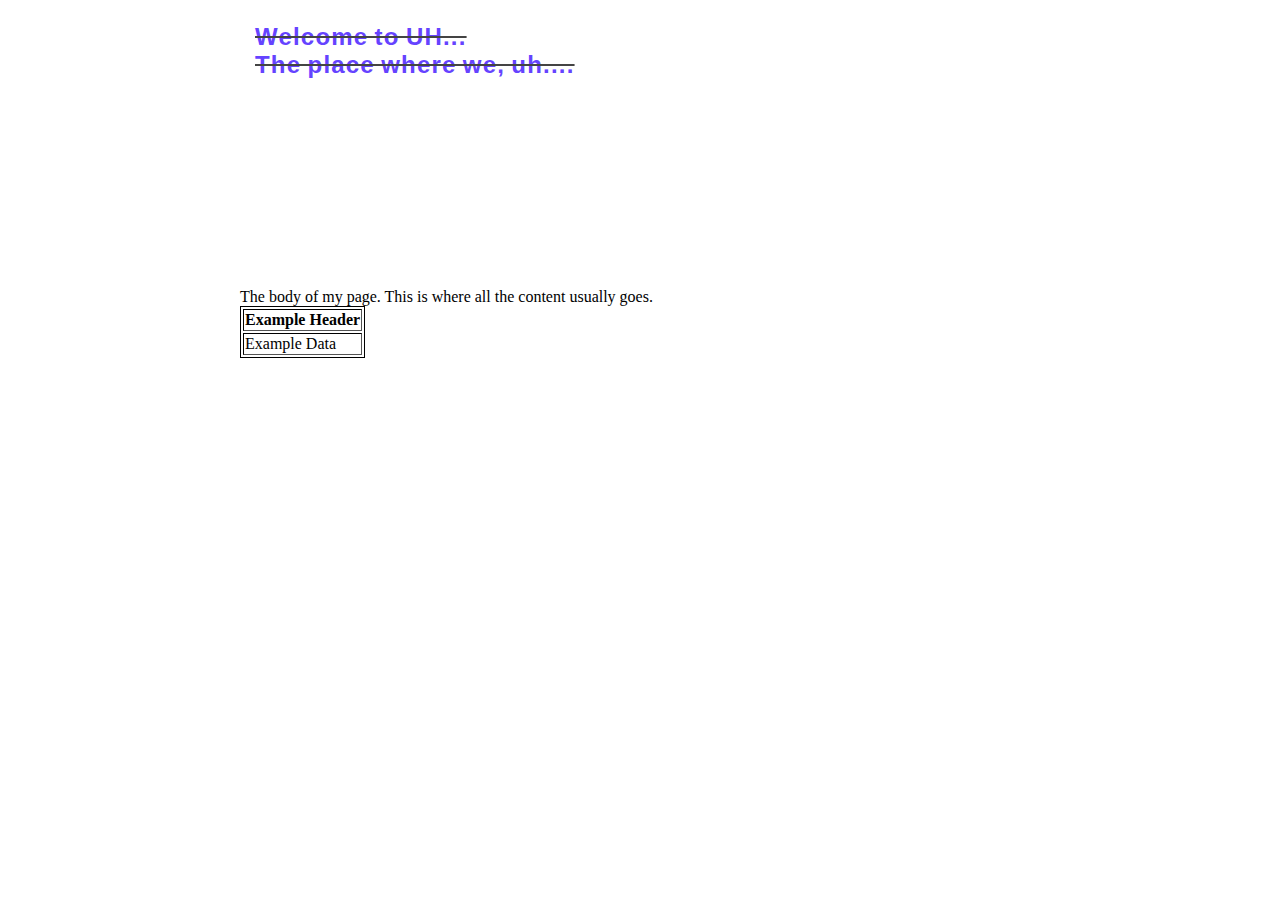
<file: index.html>
<!DOCTYPE html>
<html lang="en">
<head>
    <meta charset="UTF-8">
    <title>Title</title>
    <style>
        .container {
            width: 800px;
            margin: auto;
            /* background-color: grey; */

        }
        .head{
            font-family: Impact, Charcoal, sans-serif;
            font-size: 24px;
            letter-spacing: 1.2px;
            word-spacing: -1.6px;
            color: #6543FF;
            font-weight: 700;
            text-decoration: line-through solid rgb(68, 68, 68);
            font-style: normal;
            font-variant: normal;
            text-transform: none;
            padding: 15px;
            height: 250px;

        }
        table{
            border: 1px solid black;
        }

    </style>
</head>
<body>
<div class="container">
    <div class="head">
        Welcome to UH... <br />
        The place where we, uh....
    </div>
    <div class="body">
        The body of my page.  This is where all the content usually goes.<br />
        <table border="1">
            <tr>
                <th>Example Header</th>

            </tr>
            <tr>
                <td>Example Data</td>
            </tr>
        </table>
    </div>

</div>

</body>
</html>
</file>
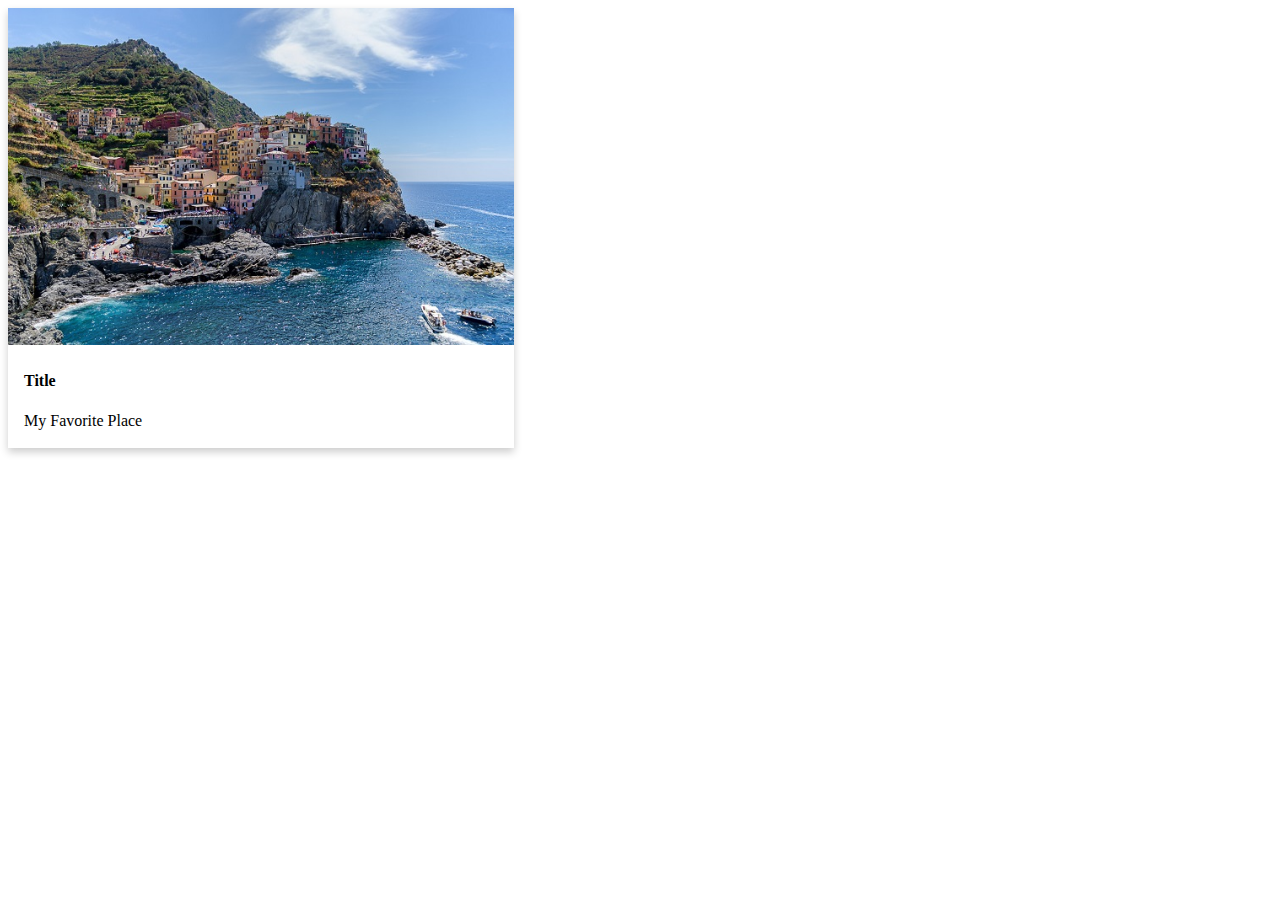
<file: cards.html>
<!DOCTYPE html>
<html lang="en">
<head>
    <meta charset="UTF-8">
    <title>Cards</title>
    <style>
        .card{
            width:40%;
            box-shadow: 0 4px 8px 0 rgba(0,0,0,0.2);
            transition: .3s;
        }

        .card:hover{
            box-shadow: 0 8px 16px 0 rgba(0,0,0,0.2);
        }

        .container{
            padding: 2px 16px;
        }
        img{
            width: 100%;
        }

        /* Draw.io rules per Brandon... */

    </style>
</head>
<body>
<div class="card">
    <img src="gallery/img_5terre.jpg" alt="Cinque Terre">
    <div class="container">
        <h4><b>Title</b></h4>
        <p>My Favorite Place</p>
    </div>
</div>


</body>
</html>
</file>
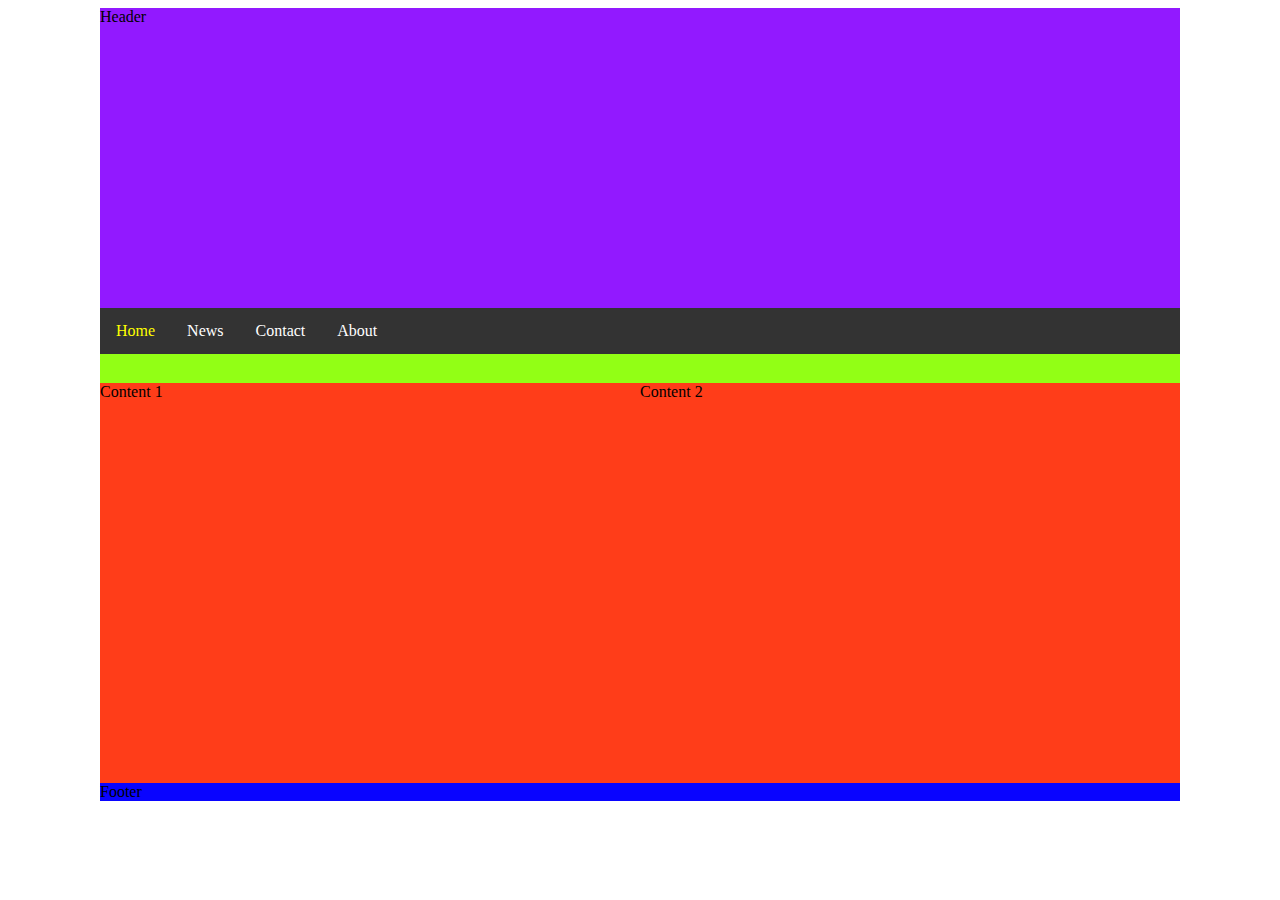
<file: layout.html>
<!DOCTYPE html><html lang="en"><head> <meta charset="UTF-8"> <title>Basic Layout</title> <style> .container{ width: 1080px; margin: auto; } .header{ width: inherit; height: 300px; background-color: #9219ff; } .navbar{ width: inherit; height: 75px; background-color: #92ff15; } .content{ width: 540px; height: 400px; background-color: #ff3d19; float: left; } .footer{ width: inherit; height: 100%; background-color: #0904ff; } ul{ list-style-type: none; margin: 0; padding: 0; overflow: hidden; background-color: #333; } li{ float: left; } li a{ text-decoration: none; color: white; display: block; padding: 14px 16px; } li a:hover { background-color: #111; } .active{ color: yellow; } </style></head><body> <div class="container"> <div class="header">Header</div> <div class="navbar"> <ul> <li><a class="active" href="#home">Home</a></li> <li><a href="#news">News</a></li> <li><a href="#contact">Contact</a></li> <li><a href="#about">About</a></li> </ul> </div> <div class="content">Content 1</div> <div class="content">Content 2</div> <div class="footer">Footer</div> </div></body></html>
</file>
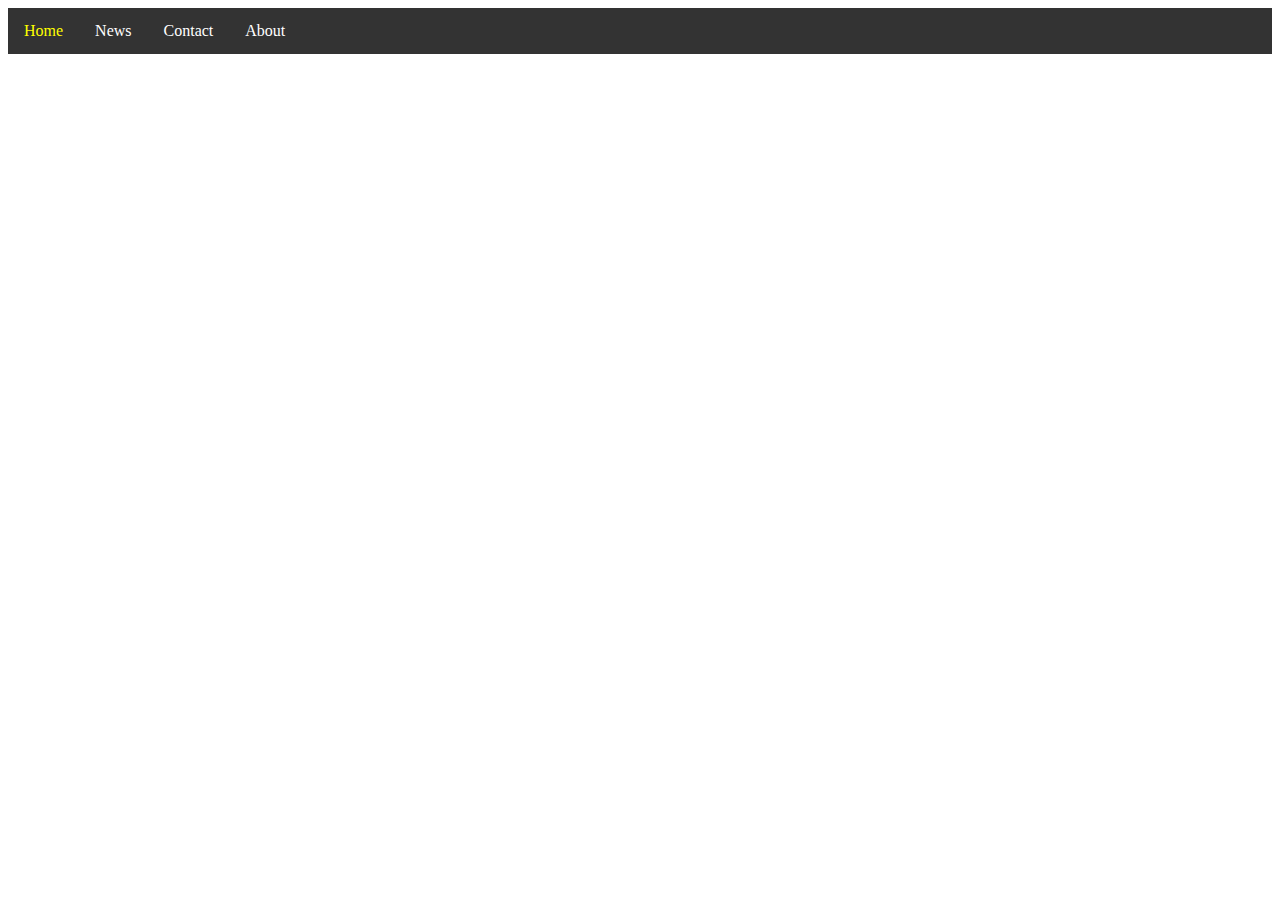
<file: navbar1.html>
<!DOCTYPE html>
<html lang="en">
<head>
    <meta charset="UTF-8">
    <title>Navbar 1</title>
    <style>
        ul{
            list-style-type: none;
            margin: 0;
            padding: 0;
            overflow: hidden;
            background-color: #333;
        }

        li{
            float: left;
        }

        li a{
            text-decoration: none;
            color: white;
            display: block;
            padding: 14px 16px;
        }

        li a:hover {
            background-color: #111;
        }

        .active{
            color: yellow;
        }

    </style>
</head>
<body>
<ul>
    <li><a class="active" href="#home">Home</a></li>
    <li><a href="#news">News</a></li>
    <li><a href="#contact">Contact</a></li>
    <li><a href="#about">About</a></li>
</ul>
</body>
</html>
</file>
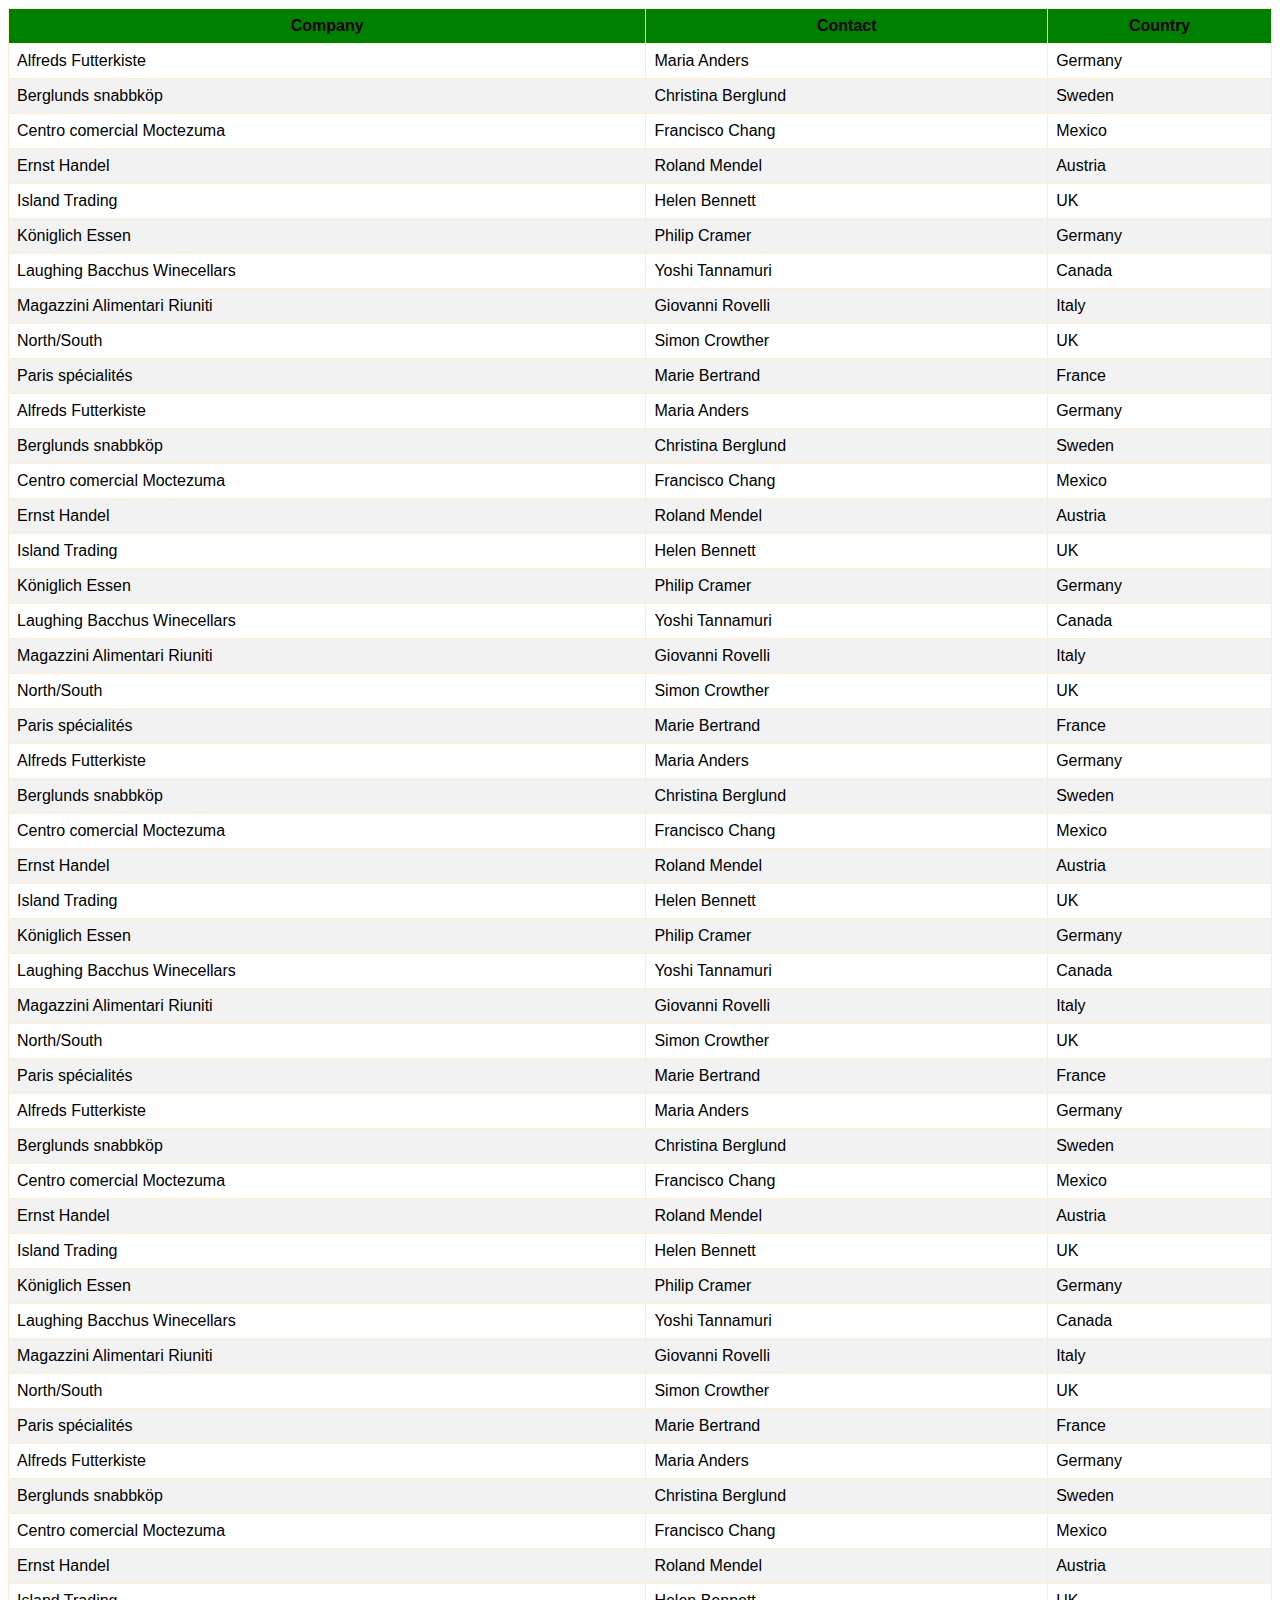
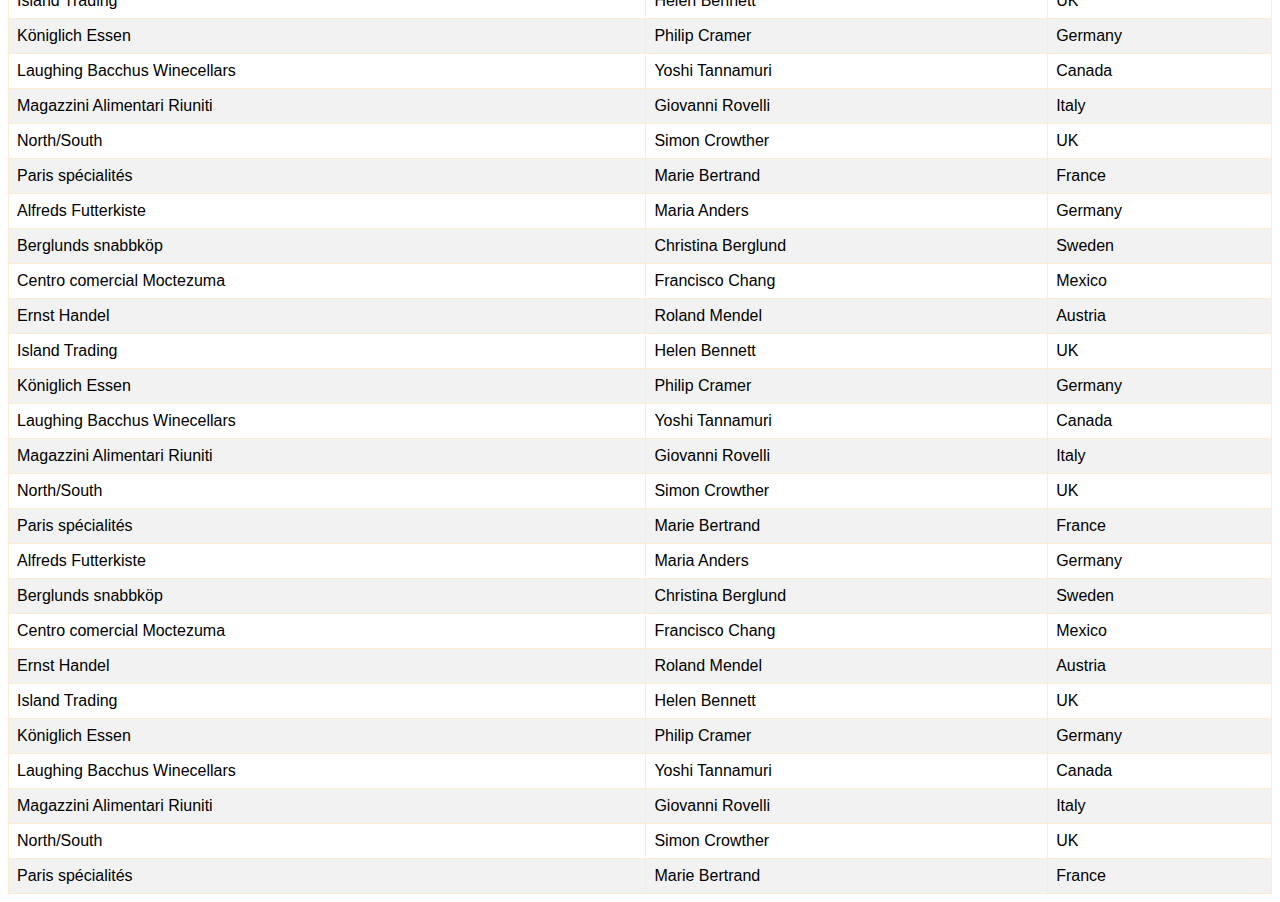
<file: tables.html>
<!DOCTYPE html>
<html lang="en">
<head>
    <meta charset="UTF-8">
    <title>Table Styles</title>
    <style>
        #customers{
            border-collapse: collapse;
            font-family: Arial, Helvetica, sans-serif;
            width: 100%;
        }
        #customers td, #customers th{
            border: solid 1px blanchedalmond;
            padding: 8px;
        }

        #customers th{
            background-color: green;
        }

        #customers tr:nth-child(even){
            background-color: #f2f2f2;
        }

        #customers tr:hover{
            background-color: #ddd;
        }
    </style>
</head>
<body>
<table id="customers">
    <thead>
    <tr>
        <th>Company</th>
        <th>Contact</th>
        <th>Country</th>
    </tr>
    </thead>
    <tr>
        <td>Alfreds Futterkiste</td>
        <td>Maria Anders</td>
        <td>Germany</td>
    </tr>
    <tr>
        <td>Berglunds snabbköp</td>
        <td>Christina Berglund</td>
        <td>Sweden</td>
    </tr>
    <tr>
        <td>Centro comercial Moctezuma</td>
        <td>Francisco Chang</td>
        <td>Mexico</td>
    </tr>
    <tr>
        <td>Ernst Handel</td>
        <td>Roland Mendel</td>
        <td>Austria</td>
    </tr>
    <tr>
        <td>Island Trading</td>
        <td>Helen Bennett</td>
        <td>UK</td>
    </tr>
    <tr>
        <td>Königlich Essen</td>
        <td>Philip Cramer</td>
        <td>Germany</td>
    </tr>
    <tr>
        <td>Laughing Bacchus Winecellars</td>
        <td>Yoshi Tannamuri</td>
        <td>Canada</td>
    </tr>
    <tr>
        <td>Magazzini Alimentari Riuniti</td>
        <td>Giovanni Rovelli</td>
        <td>Italy</td>
    </tr>
    <tr>
        <td>North/South</td>
        <td>Simon Crowther</td>
        <td>UK</td>
    </tr>
    <tr>
        <td>Paris spécialités</td>
        <td>Marie Bertrand</td>
        <td>France</td>
    </tr>
    <tr>
        <td>Alfreds Futterkiste</td>
        <td>Maria Anders</td>
        <td>Germany</td>
    </tr>
    <tr>
        <td>Berglunds snabbköp</td>
        <td>Christina Berglund</td>
        <td>Sweden</td>
    </tr>
    <tr>
        <td>Centro comercial Moctezuma</td>
        <td>Francisco Chang</td>
        <td>Mexico</td>
    </tr>
    <tr>
        <td>Ernst Handel</td>
        <td>Roland Mendel</td>
        <td>Austria</td>
    </tr>
    <tr>
        <td>Island Trading</td>
        <td>Helen Bennett</td>
        <td>UK</td>
    </tr>
    <tr>
        <td>Königlich Essen</td>
        <td>Philip Cramer</td>
        <td>Germany</td>
    </tr>
    <tr>
        <td>Laughing Bacchus Winecellars</td>
        <td>Yoshi Tannamuri</td>
        <td>Canada</td>
    </tr>
    <tr>
        <td>Magazzini Alimentari Riuniti</td>
        <td>Giovanni Rovelli</td>
        <td>Italy</td>
    </tr>
    <tr>
        <td>North/South</td>
        <td>Simon Crowther</td>
        <td>UK</td>
    </tr>
    <tr>
        <td>Paris spécialités</td>
        <td>Marie Bertrand</td>
        <td>France</td>
    </tr>
    <tr>
        <td>Alfreds Futterkiste</td>
        <td>Maria Anders</td>
        <td>Germany</td>
    </tr>
    <tr>
        <td>Berglunds snabbköp</td>
        <td>Christina Berglund</td>
        <td>Sweden</td>
    </tr>
    <tr>
        <td>Centro comercial Moctezuma</td>
        <td>Francisco Chang</td>
        <td>Mexico</td>
    </tr>
    <tr>
        <td>Ernst Handel</td>
        <td>Roland Mendel</td>
        <td>Austria</td>
    </tr>
    <tr>
        <td>Island Trading</td>
        <td>Helen Bennett</td>
        <td>UK</td>
    </tr>
    <tr>
        <td>Königlich Essen</td>
        <td>Philip Cramer</td>
        <td>Germany</td>
    </tr>
    <tr>
        <td>Laughing Bacchus Winecellars</td>
        <td>Yoshi Tannamuri</td>
        <td>Canada</td>
    </tr>
    <tr>
        <td>Magazzini Alimentari Riuniti</td>
        <td>Giovanni Rovelli</td>
        <td>Italy</td>
    </tr>
    <tr>
        <td>North/South</td>
        <td>Simon Crowther</td>
        <td>UK</td>
    </tr>
    <tr>
        <td>Paris spécialités</td>
        <td>Marie Bertrand</td>
        <td>France</td>
    </tr>
    <tr>
        <td>Alfreds Futterkiste</td>
        <td>Maria Anders</td>
        <td>Germany</td>
    </tr>
    <tr>
        <td>Berglunds snabbköp</td>
        <td>Christina Berglund</td>
        <td>Sweden</td>
    </tr>
    <tr>
        <td>Centro comercial Moctezuma</td>
        <td>Francisco Chang</td>
        <td>Mexico</td>
    </tr>
    <tr>
        <td>Ernst Handel</td>
        <td>Roland Mendel</td>
        <td>Austria</td>
    </tr>
    <tr>
        <td>Island Trading</td>
        <td>Helen Bennett</td>
        <td>UK</td>
    </tr>
    <tr>
        <td>Königlich Essen</td>
        <td>Philip Cramer</td>
        <td>Germany</td>
    </tr>
    <tr>
        <td>Laughing Bacchus Winecellars</td>
        <td>Yoshi Tannamuri</td>
        <td>Canada</td>
    </tr>
    <tr>
        <td>Magazzini Alimentari Riuniti</td>
        <td>Giovanni Rovelli</td>
        <td>Italy</td>
    </tr>
    <tr>
        <td>North/South</td>
        <td>Simon Crowther</td>
        <td>UK</td>
    </tr>
    <tr>
        <td>Paris spécialités</td>
        <td>Marie Bertrand</td>
        <td>France</td>
    </tr>
    <tr>
        <td>Alfreds Futterkiste</td>
        <td>Maria Anders</td>
        <td>Germany</td>
    </tr>
    <tr>
        <td>Berglunds snabbköp</td>
        <td>Christina Berglund</td>
        <td>Sweden</td>
    </tr>
    <tr>
        <td>Centro comercial Moctezuma</td>
        <td>Francisco Chang</td>
        <td>Mexico</td>
    </tr>
    <tr>
        <td>Ernst Handel</td>
        <td>Roland Mendel</td>
        <td>Austria</td>
    </tr>
    <tr>
        <td>Island Trading</td>
        <td>Helen Bennett</td>
        <td>UK</td>
    </tr>
    <tr>
        <td>Königlich Essen</td>
        <td>Philip Cramer</td>
        <td>Germany</td>
    </tr>
    <tr>
        <td>Laughing Bacchus Winecellars</td>
        <td>Yoshi Tannamuri</td>
        <td>Canada</td>
    </tr>
    <tr>
        <td>Magazzini Alimentari Riuniti</td>
        <td>Giovanni Rovelli</td>
        <td>Italy</td>
    </tr>
    <tr>
        <td>North/South</td>
        <td>Simon Crowther</td>
        <td>UK</td>
    </tr>
    <tr>
        <td>Paris spécialités</td>
        <td>Marie Bertrand</td>
        <td>France</td>
    </tr>
    <tr>
        <td>Alfreds Futterkiste</td>
        <td>Maria Anders</td>
        <td>Germany</td>
    </tr>
    <tr>
        <td>Berglunds snabbköp</td>
        <td>Christina Berglund</td>
        <td>Sweden</td>
    </tr>
    <tr>
        <td>Centro comercial Moctezuma</td>
        <td>Francisco Chang</td>
        <td>Mexico</td>
    </tr>
    <tr>
        <td>Ernst Handel</td>
        <td>Roland Mendel</td>
        <td>Austria</td>
    </tr>
    <tr>
        <td>Island Trading</td>
        <td>Helen Bennett</td>
        <td>UK</td>
    </tr>
    <tr>
        <td>Königlich Essen</td>
        <td>Philip Cramer</td>
        <td>Germany</td>
    </tr>
    <tr>
        <td>Laughing Bacchus Winecellars</td>
        <td>Yoshi Tannamuri</td>
        <td>Canada</td>
    </tr>
    <tr>
        <td>Magazzini Alimentari Riuniti</td>
        <td>Giovanni Rovelli</td>
        <td>Italy</td>
    </tr>
    <tr>
        <td>North/South</td>
        <td>Simon Crowther</td>
        <td>UK</td>
    </tr>
    <tr>
        <td>Paris spécialités</td>
        <td>Marie Bertrand</td>
        <td>France</td>
    </tr>
    <tr>
        <td>Alfreds Futterkiste</td>
        <td>Maria Anders</td>
        <td>Germany</td>
    </tr>
    <tr>
        <td>Berglunds snabbköp</td>
        <td>Christina Berglund</td>
        <td>Sweden</td>
    </tr>
    <tr>
        <td>Centro comercial Moctezuma</td>
        <td>Francisco Chang</td>
        <td>Mexico</td>
    </tr>
    <tr>
        <td>Ernst Handel</td>
        <td>Roland Mendel</td>
        <td>Austria</td>
    </tr>
    <tr>
        <td>Island Trading</td>
        <td>Helen Bennett</td>
        <td>UK</td>
    </tr>
    <tr>
        <td>Königlich Essen</td>
        <td>Philip Cramer</td>
        <td>Germany</td>
    </tr>
    <tr>
        <td>Laughing Bacchus Winecellars</td>
        <td>Yoshi Tannamuri</td>
        <td>Canada</td>
    </tr>
    <tr>
        <td>Magazzini Alimentari Riuniti</td>
        <td>Giovanni Rovelli</td>
        <td>Italy</td>
    </tr>
    <tr>
        <td>North/South</td>
        <td>Simon Crowther</td>
        <td>UK</td>
    </tr>
    <tr>
        <td>Paris spécialités</td>
        <td>Marie Bertrand</td>
        <td>France</td>
    </tr>

</table>
</body>
</html>
</file>
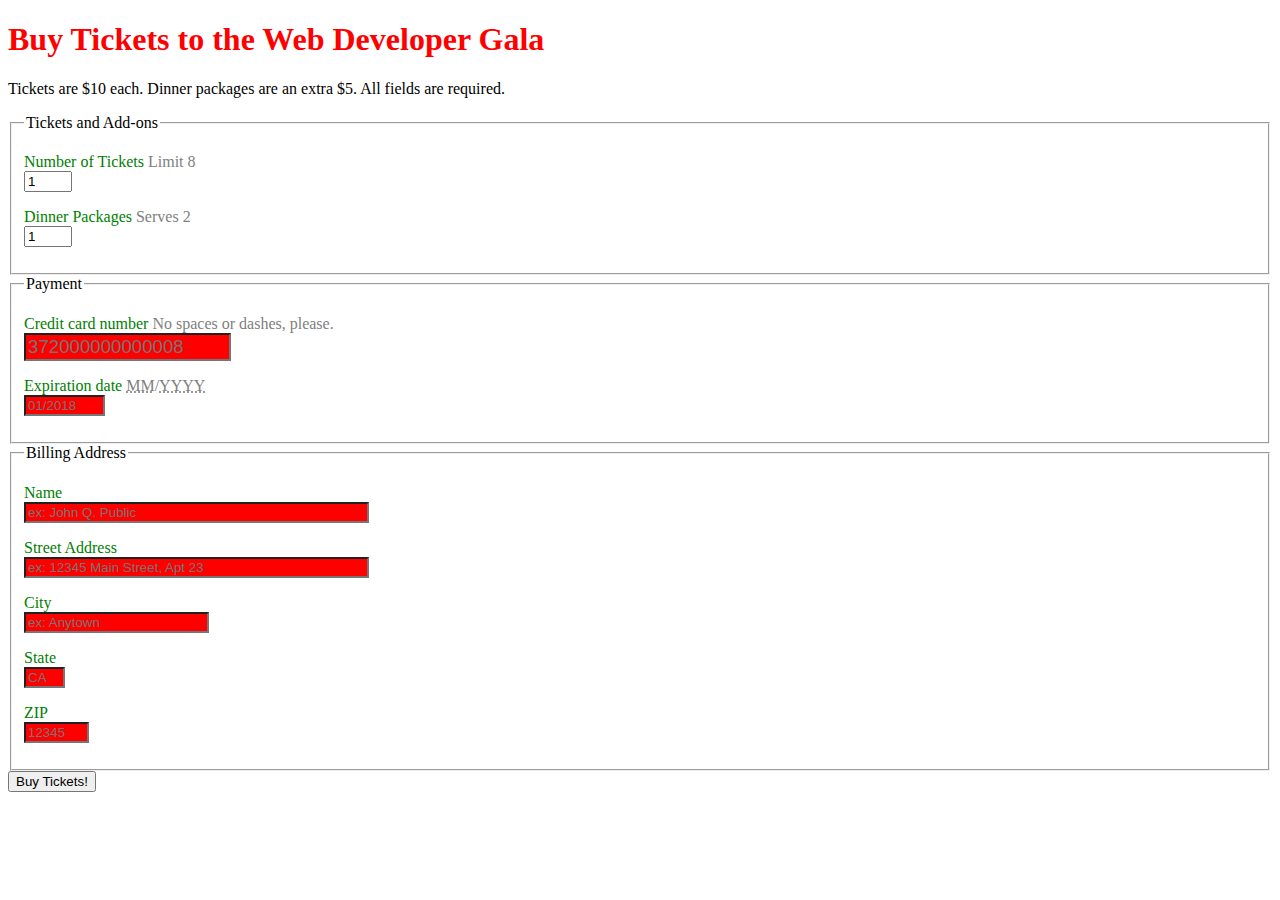
<file: targeting.html>
<!DOCTYPE html>
<html lang="en">
<head>
  <meta charset="UTF-8">
  <title>Title</title>

  <!-- Inline styles go between style tags -->
  <style>
  /* Tag level selector */
  h1 {
    color: red;
  }

  /* Parent to child selector */
  fieldset > p {
    color: green;
  }

  /* ID selector (use #) */
  #ccn{
    font-size: 14pt;
  }

  /* Class selector */
  .help{
    color: gray;
  }

  /* Sibling Selector */
  label ~ input{
    clear:both;
    display:block;
  }

  /* Attribute Selector */
  input[type="text"]{
    background-color: red;
  }

  </style>


</head>
<body>

  <h1>Buy Tickets to the Web Developer Gala</h1>
  <p>Tickets are $10 each. Dinner packages are an extra $5. All fields are required.</p>


  <form method="GET" action="/processor">
  <fieldset>
    <legend>Tickets and Add-ons</legend>

    <p>
      <label for="tixQuantity">Number of Tickets</label>
      <span class="help">Limit 8</span>
      <input type="number" value="1" name="quantity" id="tixQuantity" step="1" min="1" max="8">
    </p>

    <p>
      <label for="dinQuantity">Dinner Packages</label>
      <span class="help">Serves 2</span>
      <input type="number" value="1" name="quantity" id="dinQuantity" step="1" min="1" max="8">
    </p>

  </fieldset>
  <fieldset>
    <legend>Payment</legend>
    <p>
      <label for="ccn">Credit card number</label>
      <span class="help">No spaces or dashes, please.</span>
      <input type="text" id="ccn" name="ccn" placeholder="372000000000008" maxlength="16" size="16">
    </p>
    <p>
      <label for="expiration">Expiration date</label>
      <span class="help"><abbr title="Two-digit month">MM</abbr>/<abbr title="Four-digit Year">YYYY</abbr></span>
      <input type="text" id="expiration" name="expiration" placeholder="01/2018" maxlength="7" size="7">
    </p>

  </fieldset>
  <fieldset>
    <legend>Billing Address</legend>
    <p>
      <label for="name">Name</label>
      <input type="text" id="name" name="name" placeholder="ex: John Q. Public" size="40">
    </p>
    <p>
      <label for="street_address">Street Address</label>
      <input type="text" id="street_address" name="street_address" placeholder="ex: 12345 Main Street, Apt 23" size="40">
    </p>

    <p>
      <label for="city">City</label>
      <input type="text" id="city" name="city" placeholder="ex: Anytown">
    </p>

    <p>
      <label for="state">State</label>
      <input type="text" id="state" name="state" placeholder="CA" maxlength="2" pattern="[A-W]{2}" size="2">
    </p>

    <p>
      <label for="zip">ZIP</label>
      <input type="text" id="zip" name="zip" placeholder="12345" maxlength="5" pattern="0-9{5}" size="5">
    </p>
  </fieldset>

  <button type="submit">Buy Tickets!</button>
</form>
</body>
</html>
</file>
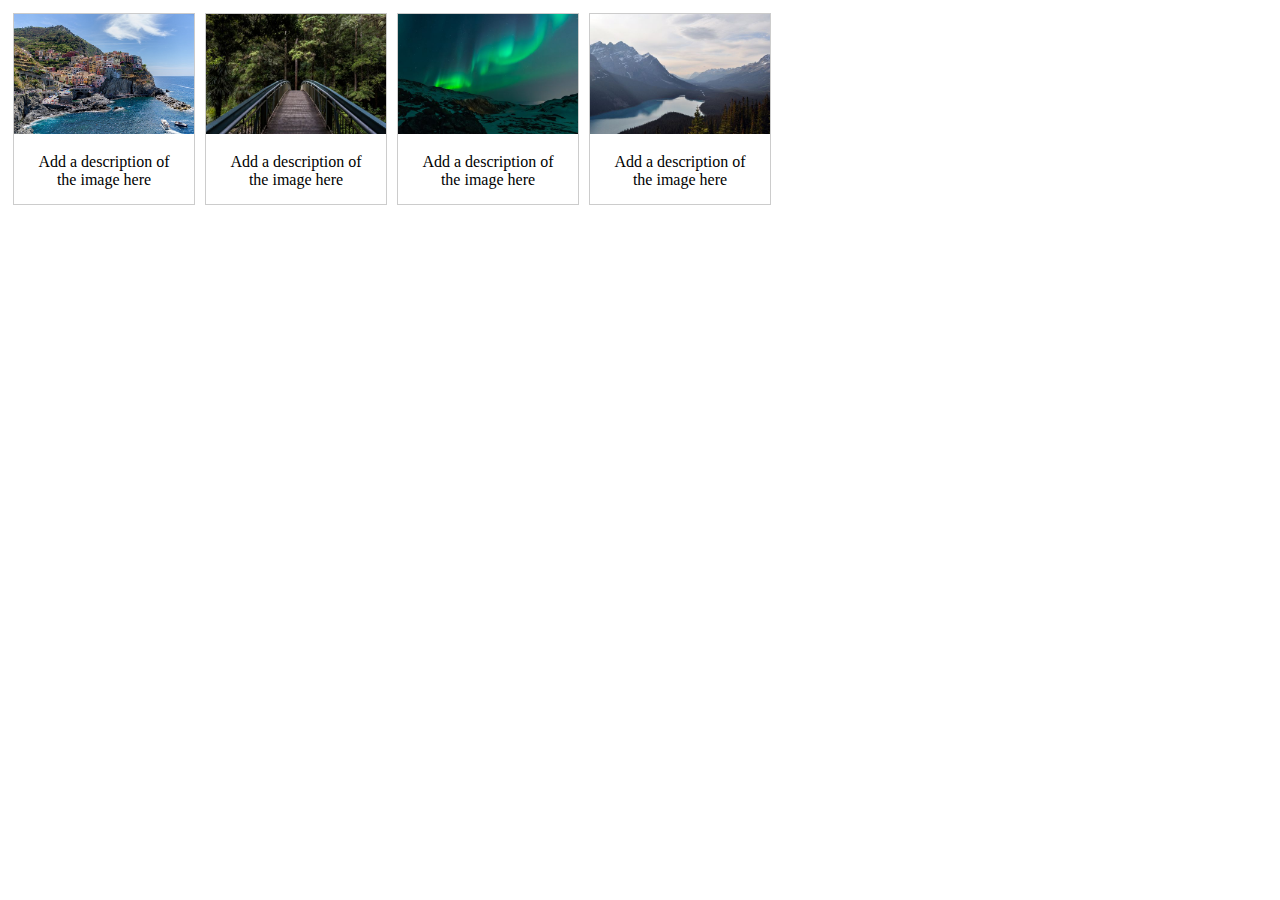
<file: gallery/gallery.html>
<!DOCTYPE html>
<html>
<head>
    <style>
        div.gallery{
            margin: 5px;
            border: 1px solid #ccc;
            float:left;
            width: 180px;
        }
        div.gallery:hover{
            border: 1px solid #777;
        }
        div.gallery img{
            width:100%;
            height: auto;
        }

        div.desc{

            padding: 15px;
            text-align: center;
        }

    </style>
</head>
<body>

<div class="gallery">
    <a target="_blank" href="img_5terre.jpg">
        <img src="img_5terre.jpg" alt="Cinque Terre" width="600" height="400">
    </a>
    <div class="desc">Add a description of the image here</div>
</div>

<div class="gallery">
    <a target="_blank" href="img_forest.jpg">
        <img src="img_forest.jpg" alt="Forest" width="600" height="400">
    </a>
    <div class="desc">Add a description of the image here</div>
</div>

<div class="gallery">
    <a target="_blank" href="img_lights.jpg">
        <img src="img_lights.jpg" alt="Northern Lights" width="600" height="400">
    </a>
    <div class="desc">Add a description of the image here</div>
</div>

<div class="gallery">
    <a target="_blank" href="img_mountains.jpg">
        <img src="img_mountains.jpg" alt="Mountains" width="600" height="400">
    </a>
    <div class="desc">Add a description of the image here</div>
</div>

</body>
</html>
</file>
